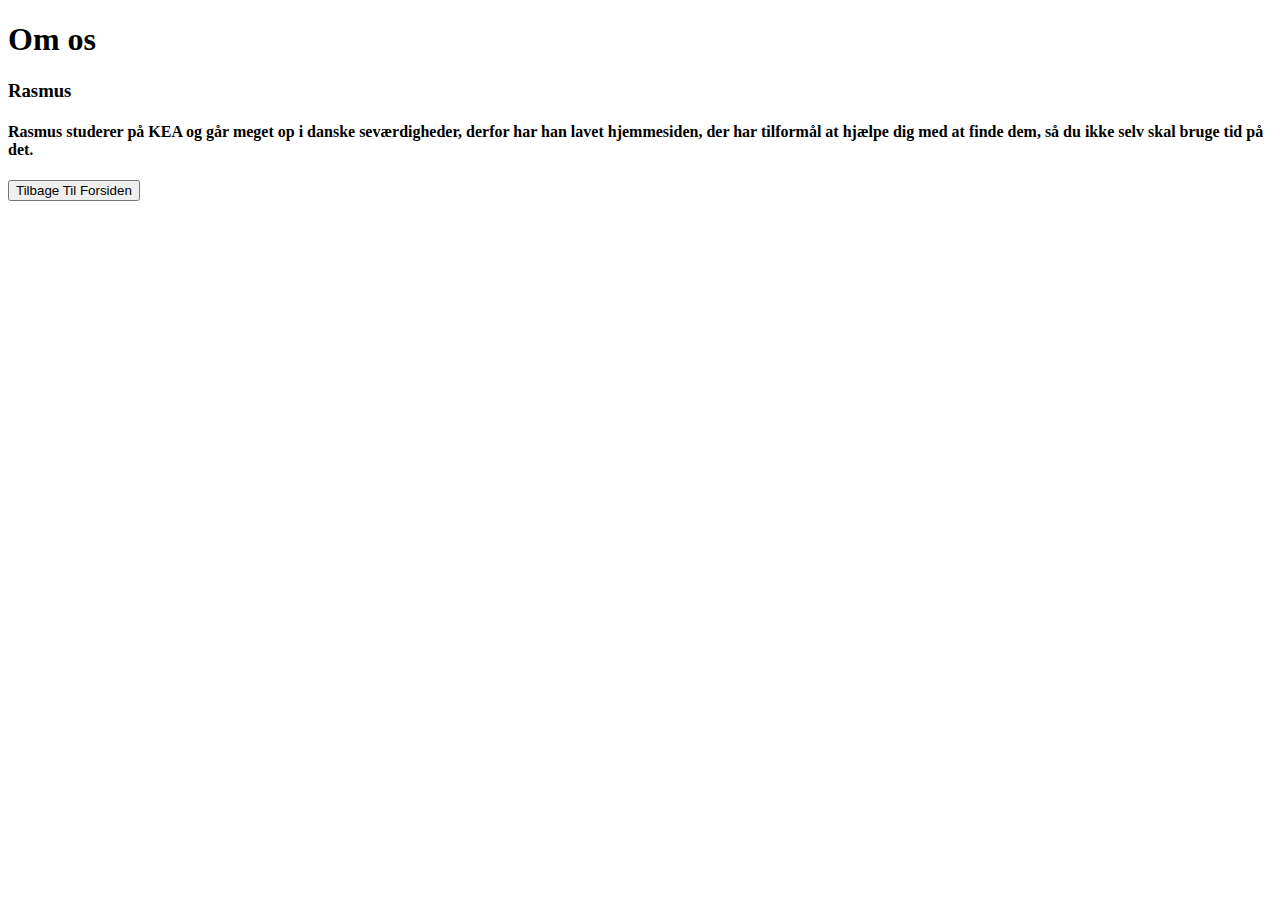
<file: src/main/resources/templates/about.html>
<!DOCTYPE html>
<html lang="da" xmlns:th="http://www.thymeleaf.org">

    <head>
        <meta charset="UTF-8">
        <meta content="width=device-width, initial-scale=1.0" name="viewport">
        <title>About</title>
        <link rel="stylesheet" th:href="@{/main.css}">
    </head>
    <body>
    <header>
        <h1 th:align="center">Om os</h1>
    </header>

        <div class="beskrivelse">
            <table>
                <h3>Rasmus</h3>
                <h4>
                    Rasmus studerer på KEA og går meget op i danske seværdigheder,
                    derfor har han lavet hjemmesiden, der har tilformål at hjælpe dig med at finde dem,
                    så du ikke selv skal bruge tid på det.
                </h4>
            </table>
        </div>

        <a th:href="@{/}">
            <button class="button" type="button">Tilbage Til Forsiden</button>
        </a>
    </body>
</html>
</file>
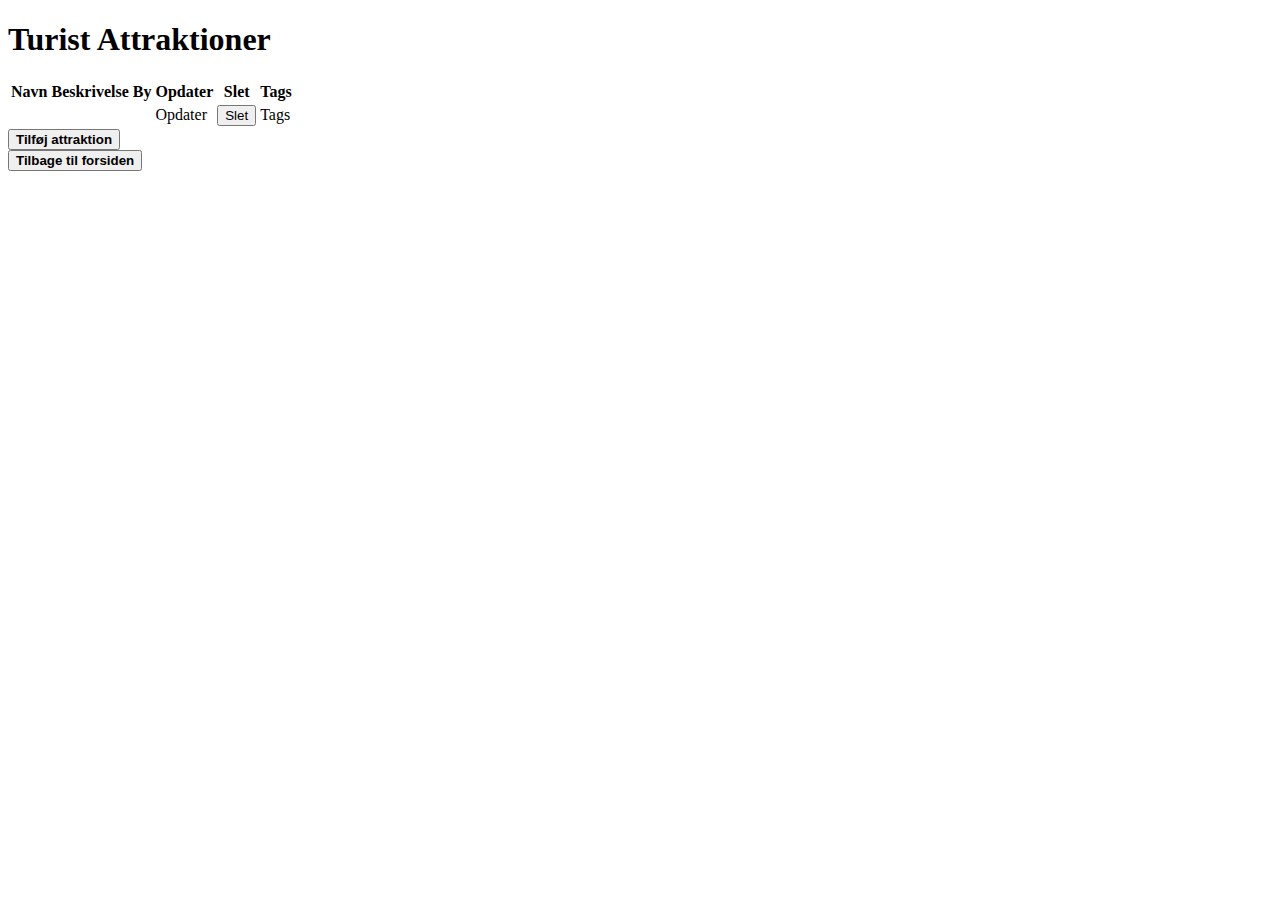
<file: src/main/resources/templates/attractionList.html>
<!DOCTYPE html>
<html lang="en" xmlns:th="http://www.thymeleaf.org">
<head>
    <meta charset="UTF-8">
    <meta name="viewport" content="width=device-width, initial-scale=1.0">
    <link rel="stylesheet" th:href="@{/main.css}">
    <title>Tourist Attraktioner</title>
</head>

    <body>
        <h1>Turist Attraktioner</h1>
        <div>
            <table>
                <thead>
                    <tr>
                        <th>Navn</th>
                        <th>Beskrivelse</th>
                        <th>By</th>
                        <th>Opdater</th>
                        <th>Slet</th>
                        <th>Tags</th>
                    </tr>
                </thead>
            <tbody>
                <tr th:each="attraction : ${attractions}">
                    <td th:text="${attraction.name}"></td>
                    <td>
                        <div th:id="'description-' + ${attraction.name}" class="description" th:text="${attraction.description}"></div>
                    </td>
                    <td th:text="${attraction.city.name}"></td>
                    <td>
                        <a class="button" th:href="@{/attractions/{name}/edit(name=${attraction.name})}">Opdater</a>
                    </td>
                    <td>
                        <form th:action="@{/attractions/delete/{name}(name=${attraction.name})}" method="post">
                            <button type="submit" class="button">Slet</button>
                        </form>
                    </td>
                    <td><a class="button" th:href="@{/attractions/{name}/tags(name=${attraction.name})}">Tags</a></td>
                </tr>
            </tbody>
            </table>
            <a th:href="@{/attractions/add}">
                <button class="button"> <strong> Tilføj attraktion </strong></button>
            </a>
        </div>
            <a th:href="@{/}">
                <button type="button" class="button"> <strong> Tilbage til forsiden </strong></button>
            </a>
    </body>
</html>
</file>
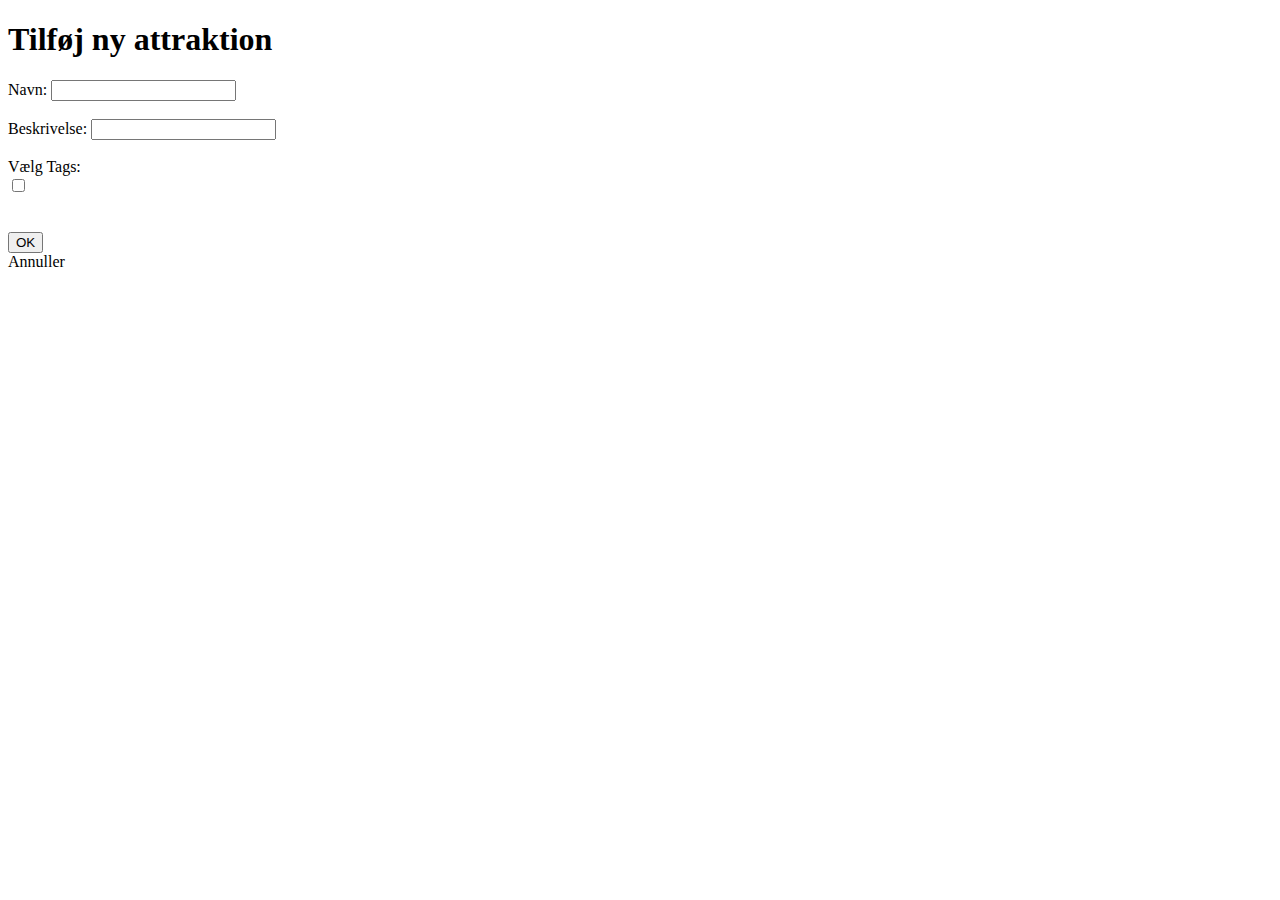
<file: src/main/resources/templates/newAttraction.html>
<!DOCTYPE html>
<html lang="en" xmlns:th="http://www.thymeleaf.org">
    <head>
        <meta charset="UTF-8">
        <meta name="viewport" content="width=device-width, initial-scale=1.0">
        <title>Tilføj Træningscenter</title>
        <link rel="stylesheet" th:href="@{/main.css}">
    </head>
    <body>

        <h1>Tilføj ny attraktion</h1>
        <div class="beskrivelse">
            <form th:action="@{/attractions/save}" th:object="${attraction}" method="post">

            <label for="name">Navn:</label>
                <input type="text" id="name" name="name" th:field="*{name}" required>
            <br><br>

            <label for="description">Beskrivelse:</label>
                <input type="text" id="description" name="description" th:field="*{description}" required>
            <br><br>

            <label>Vælg Tags:</label><br>
            <th:block th:each="tag : ${tags}">
                <label>
                    <input type="checkbox" th:field="*{tags}" th:value="${tag.id}"> <span th:text="${tag.displayName}"></span>
                </label><br>
            </th:block>
                <br><br>
                <button type="submit">OK</button>
            </form>
        </div>
        <a th:href="@{/attractions}" class="button">Annuller</a>
    </body>
</html>
</file>
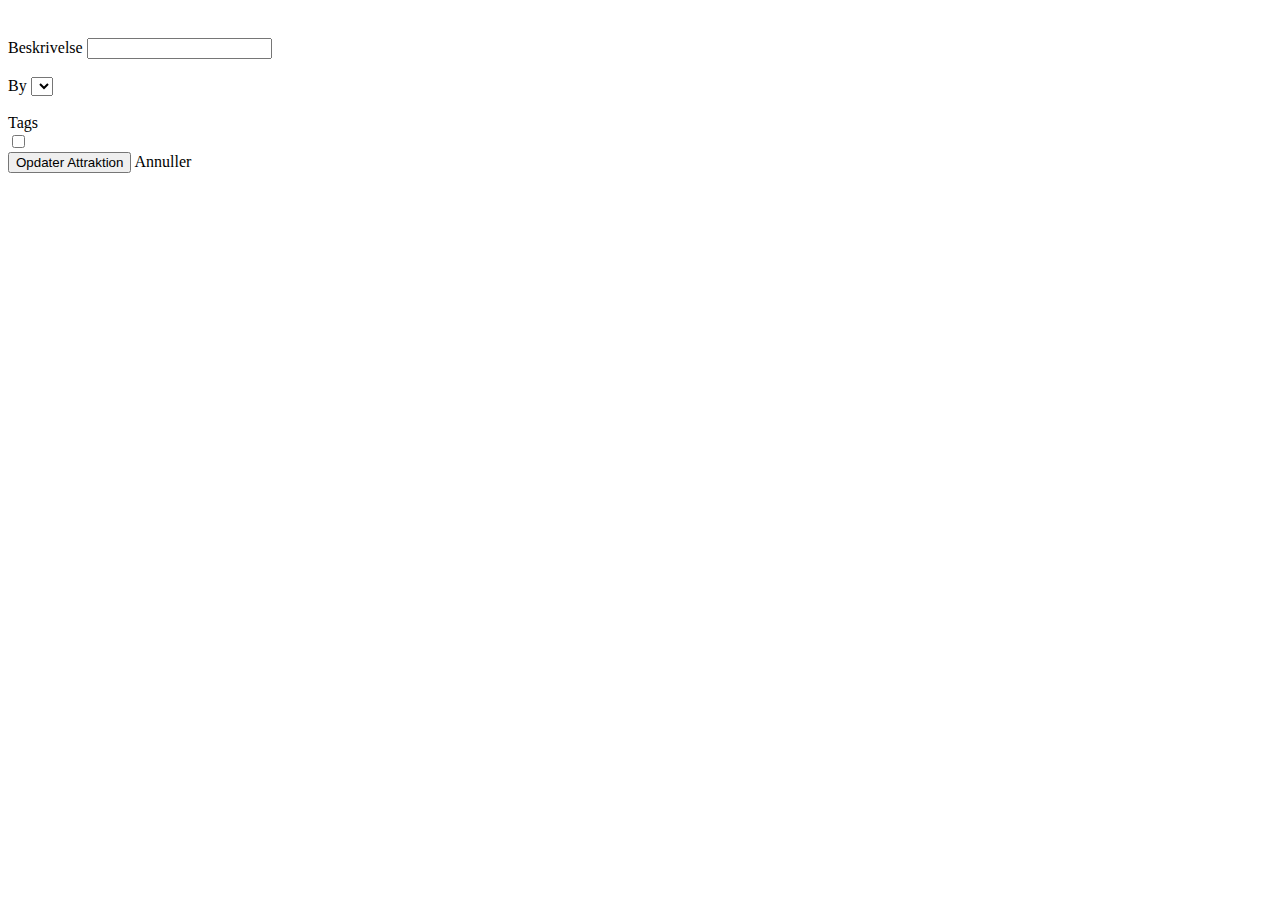
<file: src/main/resources/templates/updateAttraction.html>
<!DOCTYPE html>
<html lang="en" xmlns:th="http://www.thymeleaf.org">
<head>
    <meta charset="UTF-8">
    <meta content="width=device-width, initial-scale=1.0" name="viewport">
    <title>Opdater Attraktion</title>
    <link rel="stylesheet" th:href="@{/main.css}">
</head>
<body>
<form class="beskrivelse" th:action="@{/attractions/update}" th:object="${attraction}" method="post">

    <!-- Skjult ID (nødvendig for at kunne opdatere korrekt) -->
    <input type="hidden" th:field="*{id}">

    <!-- Skjult navn (kan evt. vises, men skal ikke kunne redigeres) -->
    <input type="hidden" th:field="*{name}">

    <h2 th:text="'Opdater ' + ${attraction.name}"></h2>
    <br>

    <!-- Beskrivelse -->
    <label for="description">Beskrivelse</label>
    <input type="text" id="description" name="description" th:field="*{description}" required>
    <br><br>

    <!-- By dropdown -->
    <label for="city">By</label>
    <select id="city" name="city.id" th:field="*{city.id}">
        <option th:each="city : ${cities}" th:text="${city.name}" th:value="${city.id}"></option>
    </select>
    <br><br>

    <!-- Tags checkboxes -->
    <label>Tags</label><br>
    <div th:each="tag : ${tags}">
        <input type="checkbox" name="tags" th:value="${tag.id}"
               th:checked="${attraction.tags != null and attraction.tags.contains(tag)}">
        <label th:text="${tag.name}"></label><br>
    </div>

    <!-- Knapper -->
    <button type="submit" class="button">Opdater Attraktion</button>
    <a th:href="@{/attractions}" class="button">Annuller</a>
</form>
</body>
</html>
</file>
